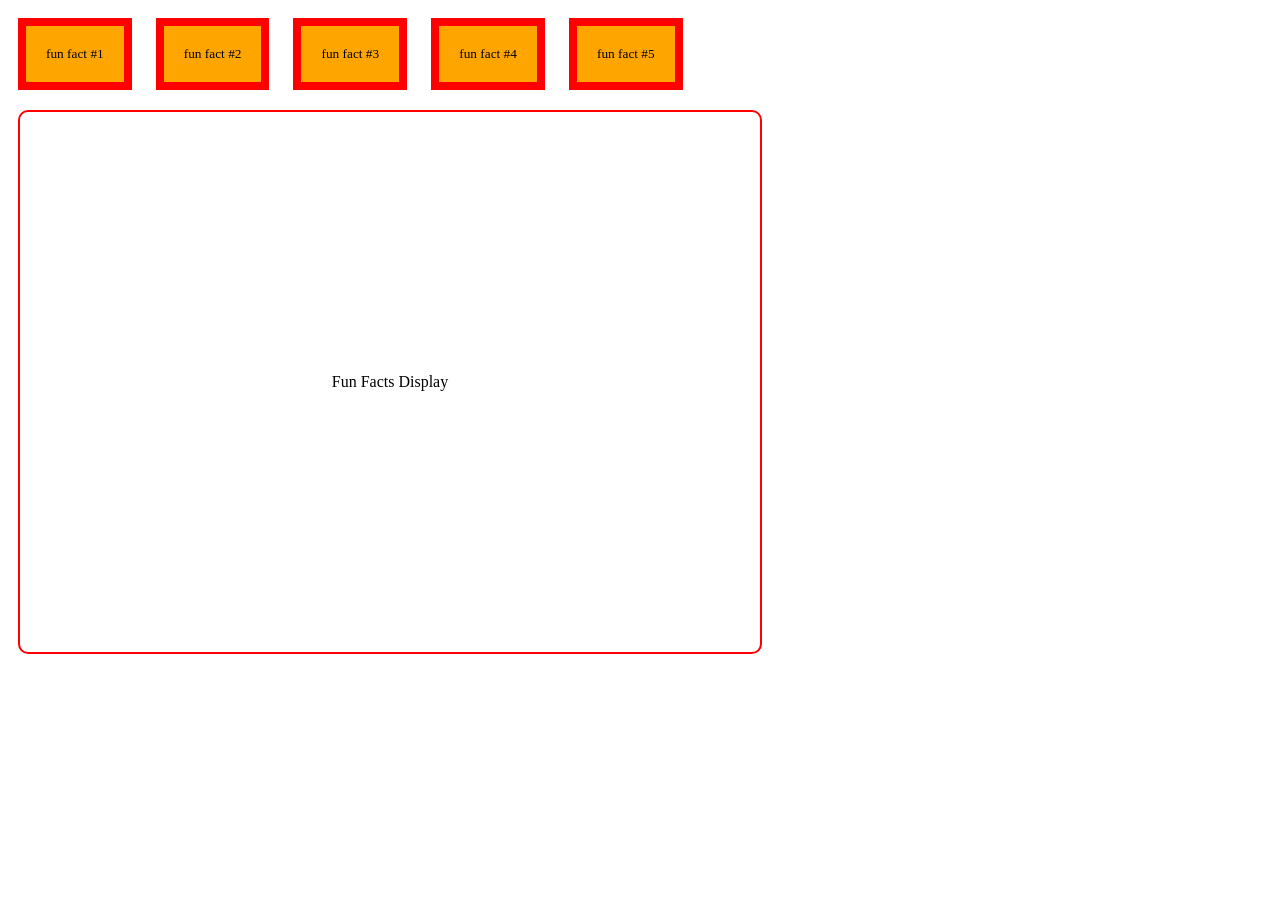
<file: factfinder/index.html>
<!DOCTYPE html>
  <html lang="en">
  <head>
    <meta charset="utf-8">
    <title>Title of page goes here</title>
    <link rel="stylesheet" href="style.css">  
  </head>
  
  <body>
	<button id="a">fun fact #1</button>
	<button id="b">fun fact #2</button>
	<button id="c">fun fact #3</button>
	<button id="d">fun fact #4</button>
	<button id="e">fun fact #5</button>
	
	<div id="output">Fun Facts Display </div>
	
	<script type="text/javascript" src="script.js">
	</script>
  </body>
  
</html>
</file>
<file: factfinder/style.css>
div{
	border:2px solid red;
	min-height:500px;
	width:700px;
	margin:10px;
	border-radius:10px;
	display:flex;
	justify-content: center;
    align-items: center;
	padding: 20px;
 }
 button{
	color:black;
	font-family:'comic sans ms';
	border: 8px solid red;
	margin: 10px;
	padding: 20px;
	outline: 2px solid white;
	background-color:orange;
 }
 button:hover{
	color:orange;
	border: 8px solid green;
	margin: 10px;
	padding: 20px;
	outline: 2px solid black;
	background-color:black;
 }
 #moon{
	 width:300px;
 }
</file>
